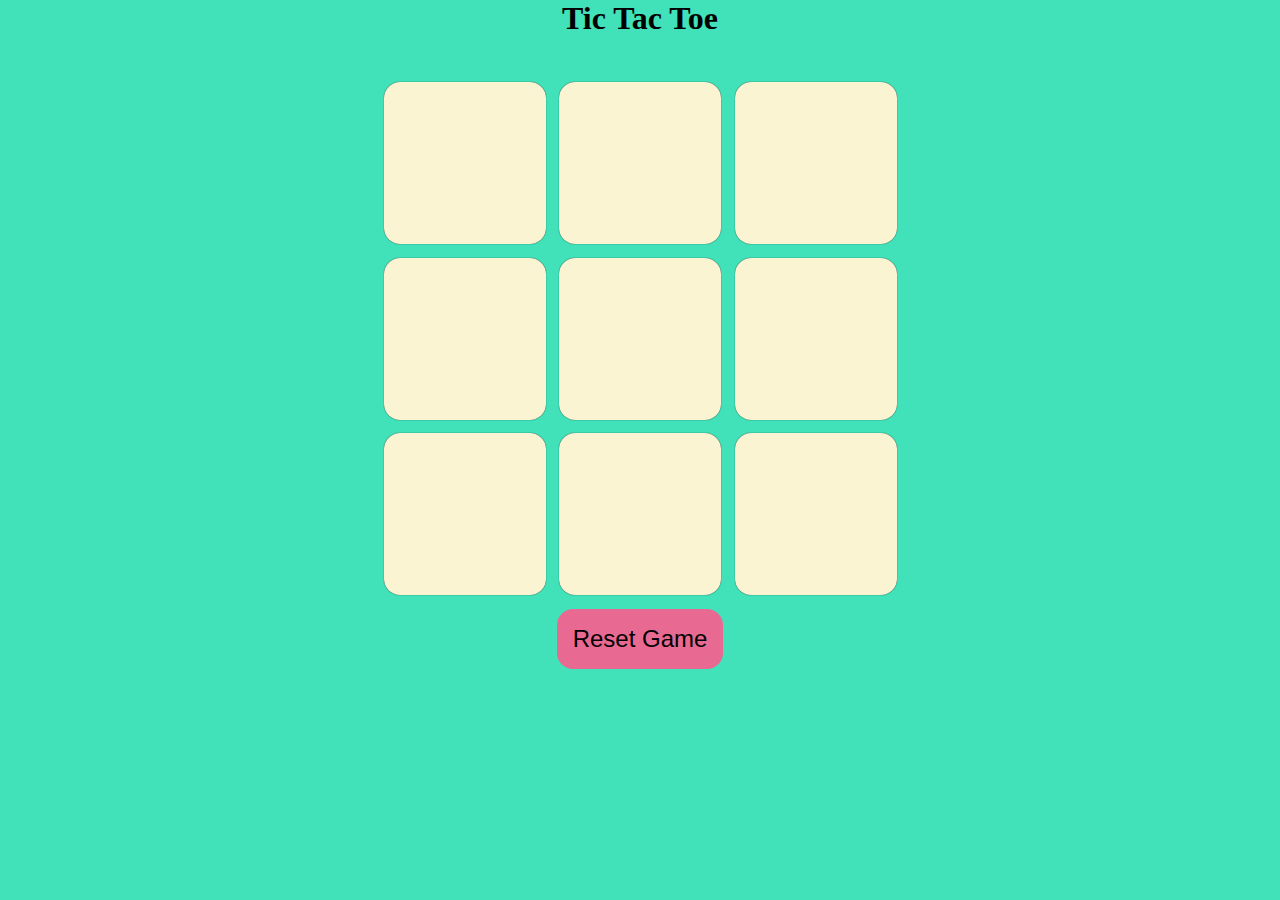
<file: index.html>
<!DOCTYPE html>
<html lang="en">
<head>
    <meta charset="UTF-8">
    <meta name="viewport" content="width=device-width, initial-scale=1.0">
    <title>Tic-Tac-Toe</title>
    <link rel="stylesheet" href="first.css">
</head>
<body>
    <div class="msg-container hide">
        <p id="msg">Winner!!!</p>
        <button id="new">New Game</button>
    </div>
    <h1>Tic Tac Toe</h1>
    <div class="container">
    <div class="game">
        <button class="box"></button>
        <button class="box"></button>
        <button class="box"></button>
        <button class="box"></button>
        <button class="box"></button>
        <button class="box"></button>
        <button class="box"></button>
        <button class="box"></button>
        <button class="box"></button>
        <button id="reset">Reset Game</button>
    </div>
</div>
<script src="java.js"></script>
</body>
</html>
</file>
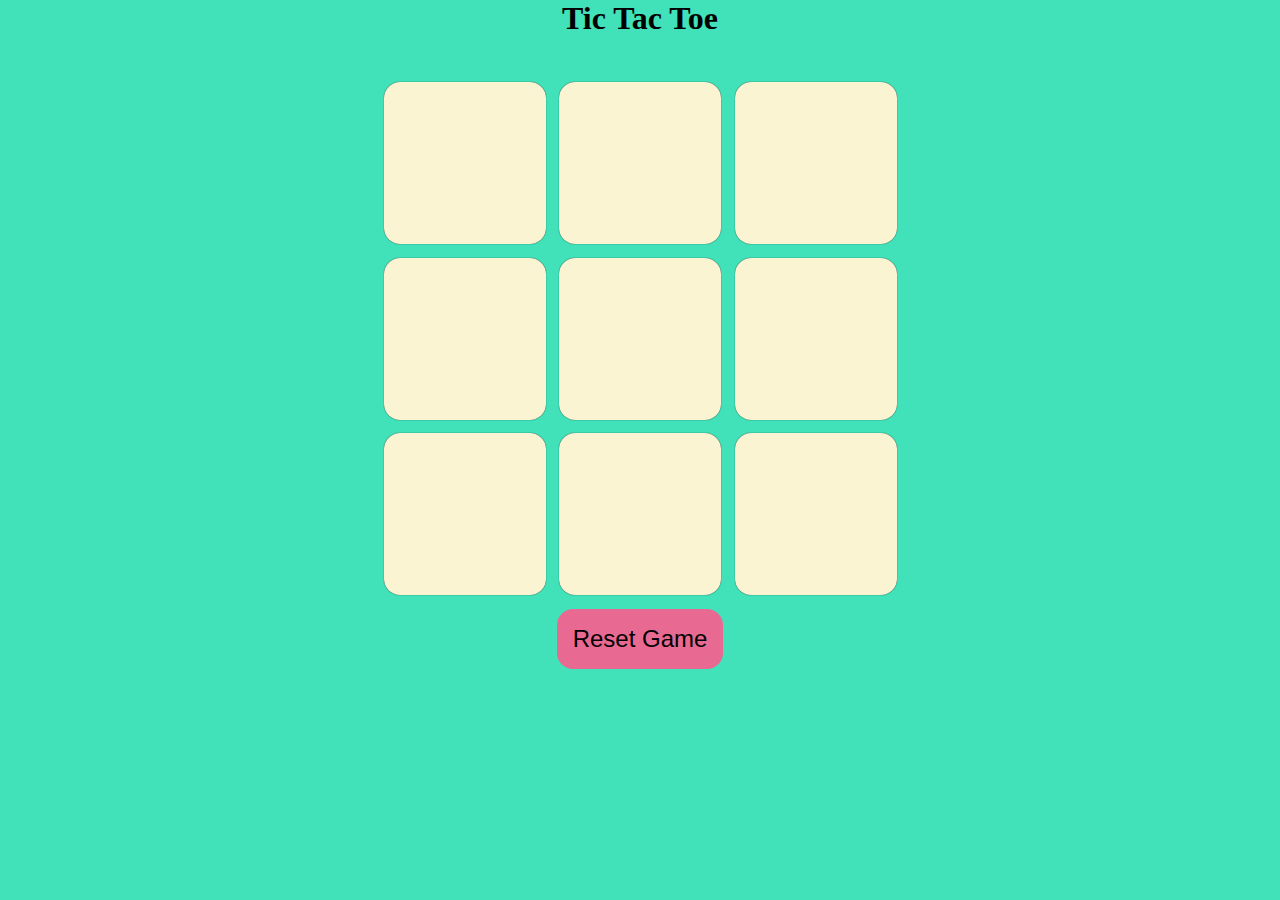
<file: first.html>
<!DOCTYPE html>
<html lang="en">
<head>
    <meta charset="UTF-8">
    <meta name="viewport" content="width=device-width, initial-scale=1.0">
    <title>Tic-Tac-Toe</title>
    <link rel="stylesheet" href="first.css">
</head>
<body>
    <div class="msg-container hide">
        <p id="msg">Winner!!!</p>
        <button id="new">New Game</button>
    </div>
    <h1>Tic Tac Toe</h1>
    <div class="container">
    <div class="game">
        <button class="box"></button>
        <button class="box"></button>
        <button class="box"></button>
        <button class="box"></button>
        <button class="box"></button>
        <button class="box"></button>
        <button class="box"></button>
        <button class="box"></button>
        <button class="box"></button>
        <button id="reset">Reset Game</button>
    </div>
</div>
<script src="java.js"></script>
</body>
</html>
</file>
<file: first.css>
*{
    margin:0;
    padding:0;
}
body{
    background-color: #41E2BA;
    text-align: center;
}
.container{
    height:70vh;
    display:flex;
    justify-content: center;
    align-items:center;
}
.game{
    height:60vmin;
    width: 60vmin;
    display: flex; 
    flex-wrap: wrap;
    justify-content: center;
    align-items: center;
    gap:1.5vmin;
}
.box{
    /* margin:.3vmin; */
    height:18vmin;
    width: 18vmin;
    border-radius: 1rem;
    border:none;
    box-shadow: 0 0 1px black;
    font-size: 9vmin;
    color:#004643;
    background-color: #FAF4D3;
}
#reset,#new{
    padding: 1rem;
    font-size: 1.5rem;
    background-color: #E86A92;
    border:none;
    border-radius: 1rem;
}
#msg{
    color: rgb(172, 10, 10);
    font-size: 8vmin;
}
.msg-container{
    height: 100vmin;
    display:flex;
    justify-content: center;
    align-items: center;
    flex-direction: column;
    gap: 4rem;
}
.hide{
    display:none;
}
</file>
